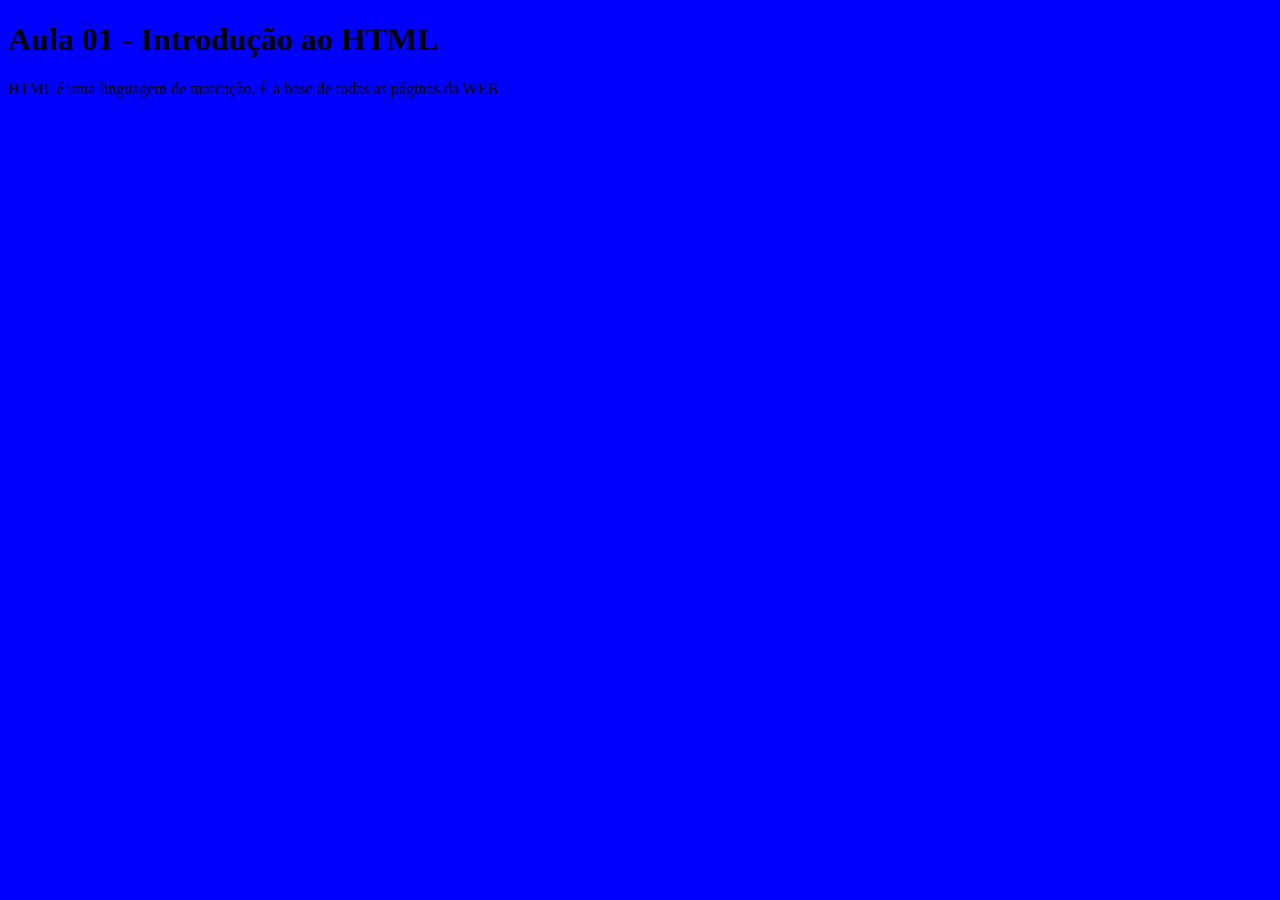
<file: Aula 01.html>
<!DOCTYPE html>
<html lang="pt-br"
    <head>
        <meta charset="UTF-8">
        <meta name="viewport" content="widht=device-widht, initial-scale=1.0">
        <title>Aula 01</title>
    </head>
    <body style="background-color: blue;">
        <h1>Aula 01 - Introdução ao HTML</h1>
        <p>HTML é uma linguagem de marcação. É a base de todas as páginas da WEB</p>
    </body>
</html>
</file>
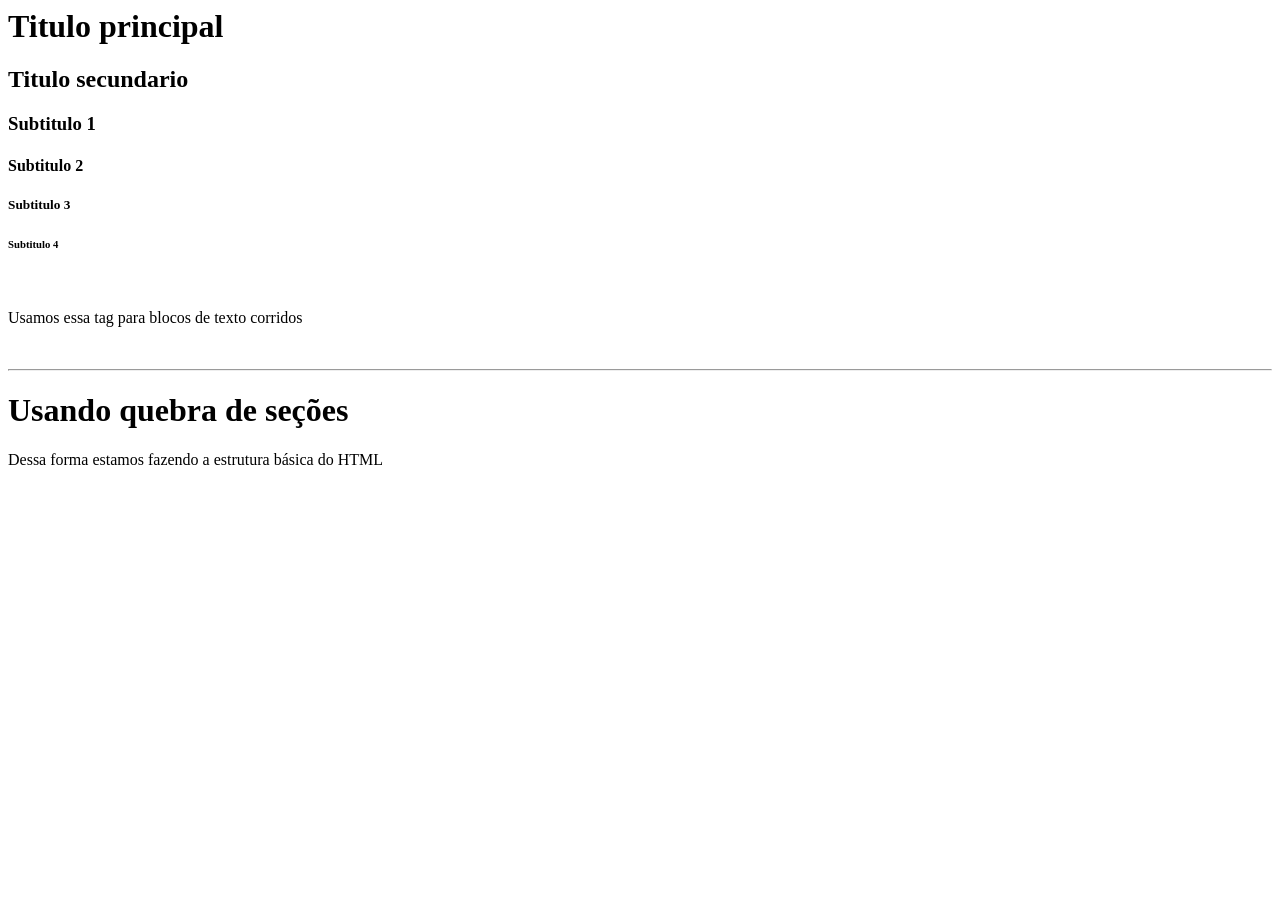
<file: Aula 02.html>
<html lang="pt-br">
<head>
    <meta charset="UTF-8">
    <meta name="viewport" content="width=device-width, initial-scale=1.0">
    <title>Aula 02</title>
</head>
<body>
    <!--Titulos-->
    <h1>Titulo principal</h1>
    <h2>Titulo secundario</h2>
    <h3>Subtitulo 1</h3>
    <h4>Subtitulo 2</h4>
    <h5>Subtitulo 3</h5>
    <h6>Subtitulo 4</h6>
    <br>

    <!--Paragrafos-->
    <p>Usamos essa tag para blocos de texto corridos</p>

    <!--Quebra de Linha-->
    <br>

    <!--Linhas horizontais-->
    <hr>
    <h1>Usando quebra de seções</h1>
    <p>Dessa forma estamos fazendo a estrutura básica do HTML</p>
    
</body>
</html>
</file>
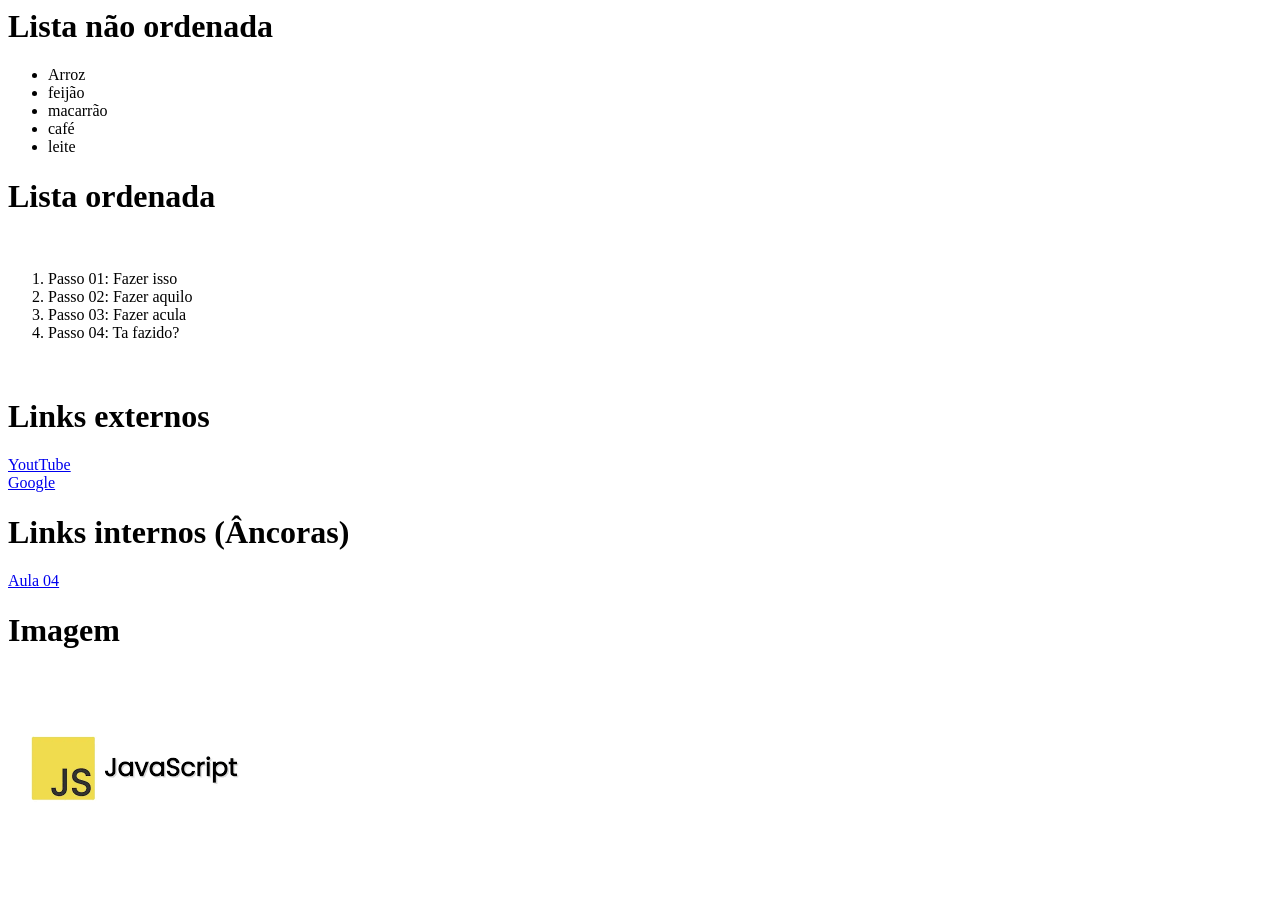
<file: aula 03.html>
<html lang="pt-br">
<head>
    <meta charset="UTF-8">
    <meta name="viewport" content="width=device-width, initial-scale=1.0">
    <title>
        Document
    </title>
</head>
<body>
    <h1>
        Lista não ordenada
    </h1>
    <ul>
        <li>Arroz</li>
        <li>feijão</li>
        <li>macarrão</li>
        <li>café</li>
        <li>leite</li>
    </ul>

    <h1>
        Lista ordenada
    </h1>
    <br>
    <ol>
        <li>Passo 01: Fazer isso</li>
        <li>Passo 02: Fazer aquilo</li>
        <li>Passo 03: Fazer acula</li>
        <li>Passo 04: Ta fazido?</li>
    </ol>
    <br>
    <h1>
        Links externos 
    </h1>
    <a href="https://www.youtube.com/" target="_blank">YoutTube</a>
    <br>
    <a href="https://www.google.com/">Google</a>
    <br>
    <h1>
        Links internos (Âncoras)
    </h1>
    <a href="Aula 04.html" target="_blank">Aula 04</a>
    <br>
    <h1>
        Imagem
    </h1>
    <img src="[data-uri]" alt="Logo do JavaScript">
</body>
</html>
</file>
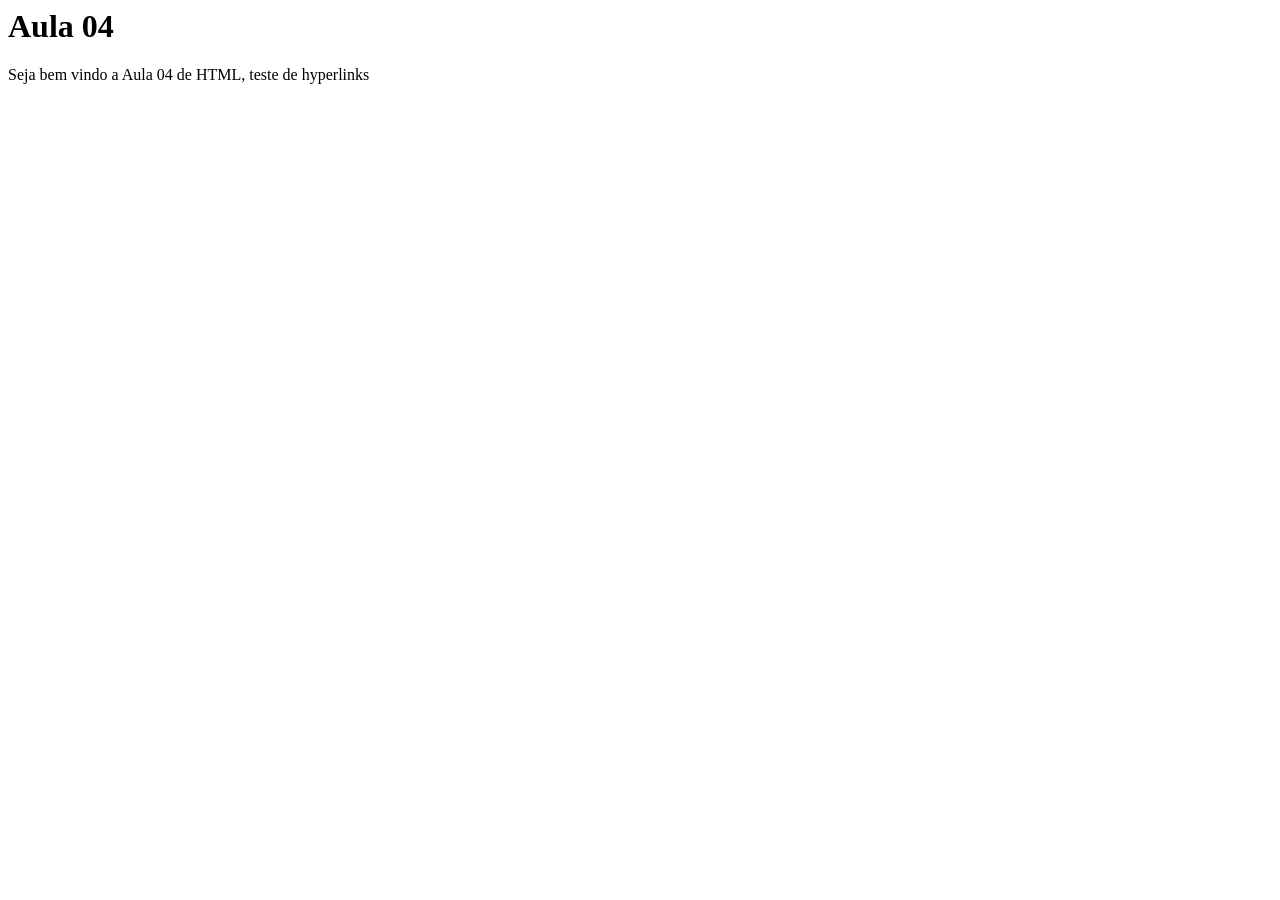
<file: Aula 04.html>
<html lang="ept-br">
<head>
    <meta charset="UTF-8">
    <meta name="viewport" content="width=device-width, initial-scale=1.0">
    <title>Document</title>
</head>
<body>
    <h1>
        Aula 04
    </h1>
    <p>Seja bem vindo a Aula 04 de HTML, teste de hyperlinks</p>
</body>
</html>
</file>
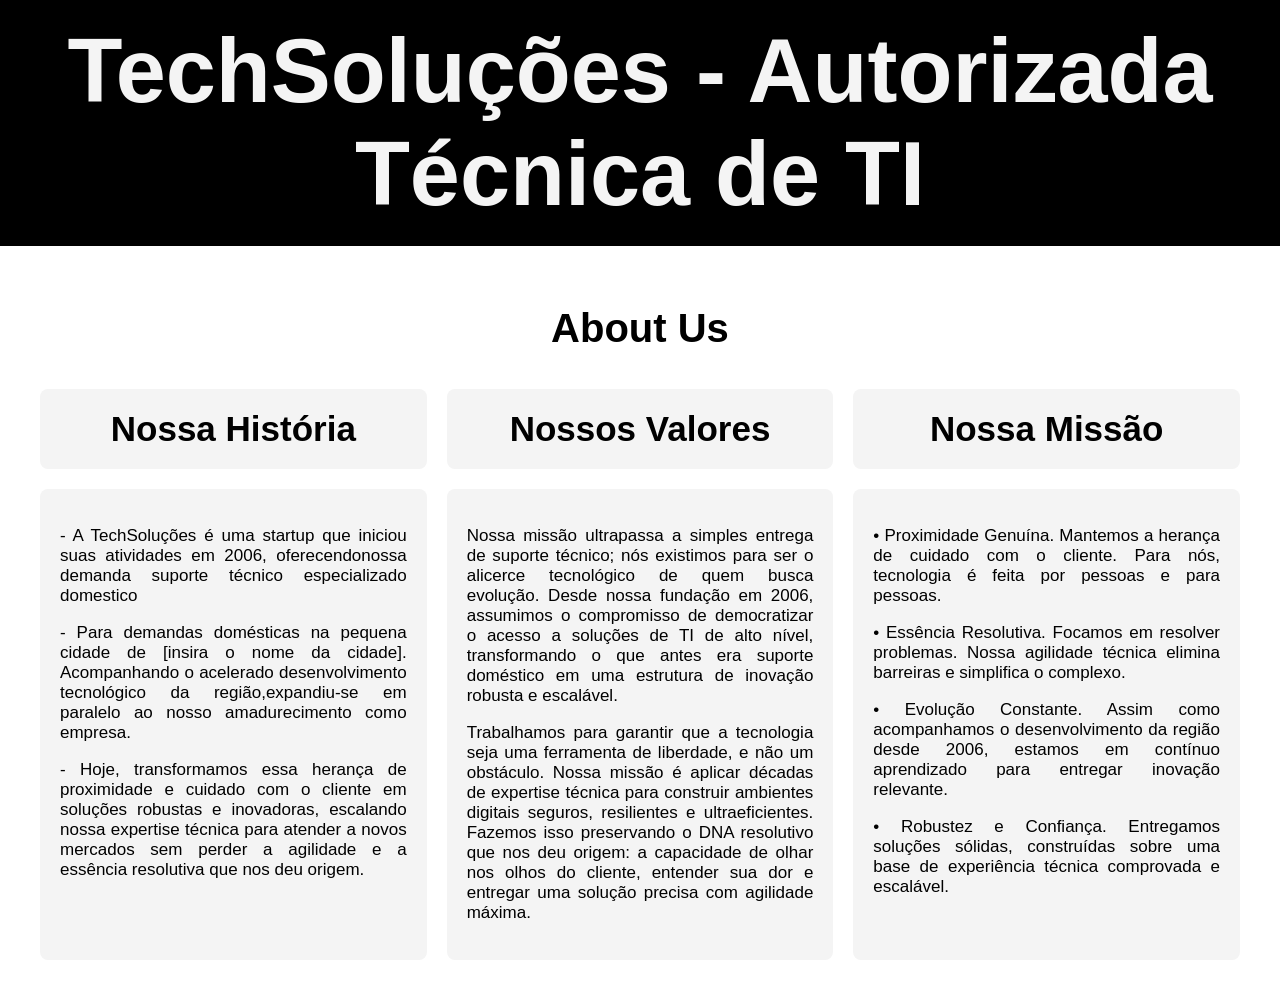
<file: teste.html>
<!DOCTYPE html>
<html lang="pt-br">
<head>

    <meta charset="UTF-8">
    <meta name="viewport" content="width=device-width, initial-scale=1.0">
    <title>
        TechSoluções - About us
    </title>
    
    <style> /*CRIACAO DE CLASSES DE ESTILOS*/

        body { /*ESTILO DO CORPO DO SITE*/
            font-family: sans-serif; /*LINHA DE CSS PARA FONTE ORTOGRAFICA*/
            margin: 0;
            padding: 0; /*REMOVE O LIMITE DA PAGINA*/
            animation: cicloCores 2s infinite;
         }

        @keyframes cicloCores {
          0%   { background-color: red; }
          25%  { background-color: yellow; }
          50%  { background-color: green; }
          75%  { background-color: blue; }
          100% { background-color: red; }
         }
        
    
        h2 {                               
            text-align: center; /*ALINHAMENTO DO TEXTO*/
            font-size: 35px; /*TAMANHO DA FONTE*/
            margin: 0;
         }
    
        p {                                
            text-align: justify; 
            font-size: 17px;
         }

        .timeline { /*CRIAR COLUNAS*/               
            display: flex; /*SEPARA EM COLUNAS*/
            gap: 20px; /*ESPAÇAMENTO DAS COLUNAS*/
            margin-bottom: 20px;
            }

        .container {  
            display: flex; /*DA ELASTICIDADE A CAIXA DE TEXTO*/ 
            flex-direction: column; /*EMPILHA AS LINHAS DE TIMELINE*/                 
            max-width: 1200px; 
            margin: 0 auto;
            padding: 20px; /*ESPACAMENTO*/
            }

        .caixa-texto {
            flex: 1; /*DEIXA TODOS DO MESMO TAMANHO*/
            background: #f4f4f4;
            padding: 20px;
            border-radius: 8px; /*BORDAS ARREDONDADAS*/
             }

    </style>
</head>
<body>

    <h1 style="background-color: black; font-size: 90px; text-align: center; color: #f4f4f4; margin: 0; padding: 20px;">
    TechSoluções - Autorizada Técnica de TI
    </h1>

    <h2 style="font-size: 40px; text-align: center; margin-top: 60px; margin-bottom: 0;">
    About Us
    </h2>

    <br>

    <div class="container"> <!--div - GRUPAMENTO DAS LINHAS DE COMANDOS-->
        <div class="timeline"> <!--class - DENOMINAÇÃO DE CLASSES-->
            <h2 class="caixa-texto">
                Nossa História
            </h2>
            <h2 class="caixa-texto">
                Nossos Valores
            </h2>
            <h2 class="caixa-texto">
                Nossa Missão
            </h2>
        </div>
        <div class="timeline">
            <div class="caixa-texto">
                <p>
                    - A TechSoluções é uma startup que iniciou suas atividades em 2006,  
                    oferecendonossa demanda suporte técnico especializado domestico
                </p>
                <p>
                    - Para demandas domésticas na pequena cidade de [insira o nome da cidade]. Acompanhando o acelerado  
                    desenvolvimento tecnológico da região,expandiu-se em paralelo ao nosso amadurecimento como empresa.
                </p> 
                <p>
                  - Hoje, transformamos essa herança de proximidade e cuidado com o cliente em soluções robustas e inovadoras, escalando 
                  nossa expertise técnica para atender a novos mercados sem perder a agilidade e a essência resolutiva que nos deu origem.
                </p>
            </div>
            <div class="caixa-texto">
                <p>
                    Nossa missão ultrapassa a simples entrega de suporte técnico; nós existimos para ser o alicerce tecnológico de quem 
                    busca evolução. Desde nossa fundação em 2006, assumimos o compromisso de democratizar o acesso a soluções de TI de
                    alto nível, transformando o que antes era suporte doméstico em uma estrutura de inovação robusta e escalável. 
                </p>
                <p>
                    Trabalhamos para garantir que a tecnologia seja uma ferramenta de liberdade, e não um obstáculo. Nossa missão 
                    é aplicar décadas de expertise técnica para construir ambientes digitais seguros, resilientes e ultraeficientes.
                    Fazemos isso preservando o DNA resolutivo que nos deu origem: a capacidade de olhar nos olhos do cliente, entender
                    sua dor e entregar uma solução precisa com agilidade máxima.
                </p>
            </div>
            <div class="caixa-texto">
                <p>
                    • Proximidade Genuína. Mantemos a herança de cuidado com o cliente. Para nós, tecnologia é feita por pessoas e para pessoas.
                </p>
                <p>
                    • Essência Resolutiva. Focamos em resolver problemas. Nossa agilidade técnica elimina barreiras e simplifica o complexo.
                </p>
                <p>
                    • Evolução Constante. Assim como acompanhamos o desenvolvimento da região desde 2006, estamos em contínuo aprendizado para entregar inovação relevante.
                </p>
                <p>
                    • Robustez e Confiança. Entregamos soluções sólidas, construídas sobre uma base de experiência técnica comprovada e escalável.
                </p>
            </div>
        </div>    
    </div>  
</body>
</html>
</file>
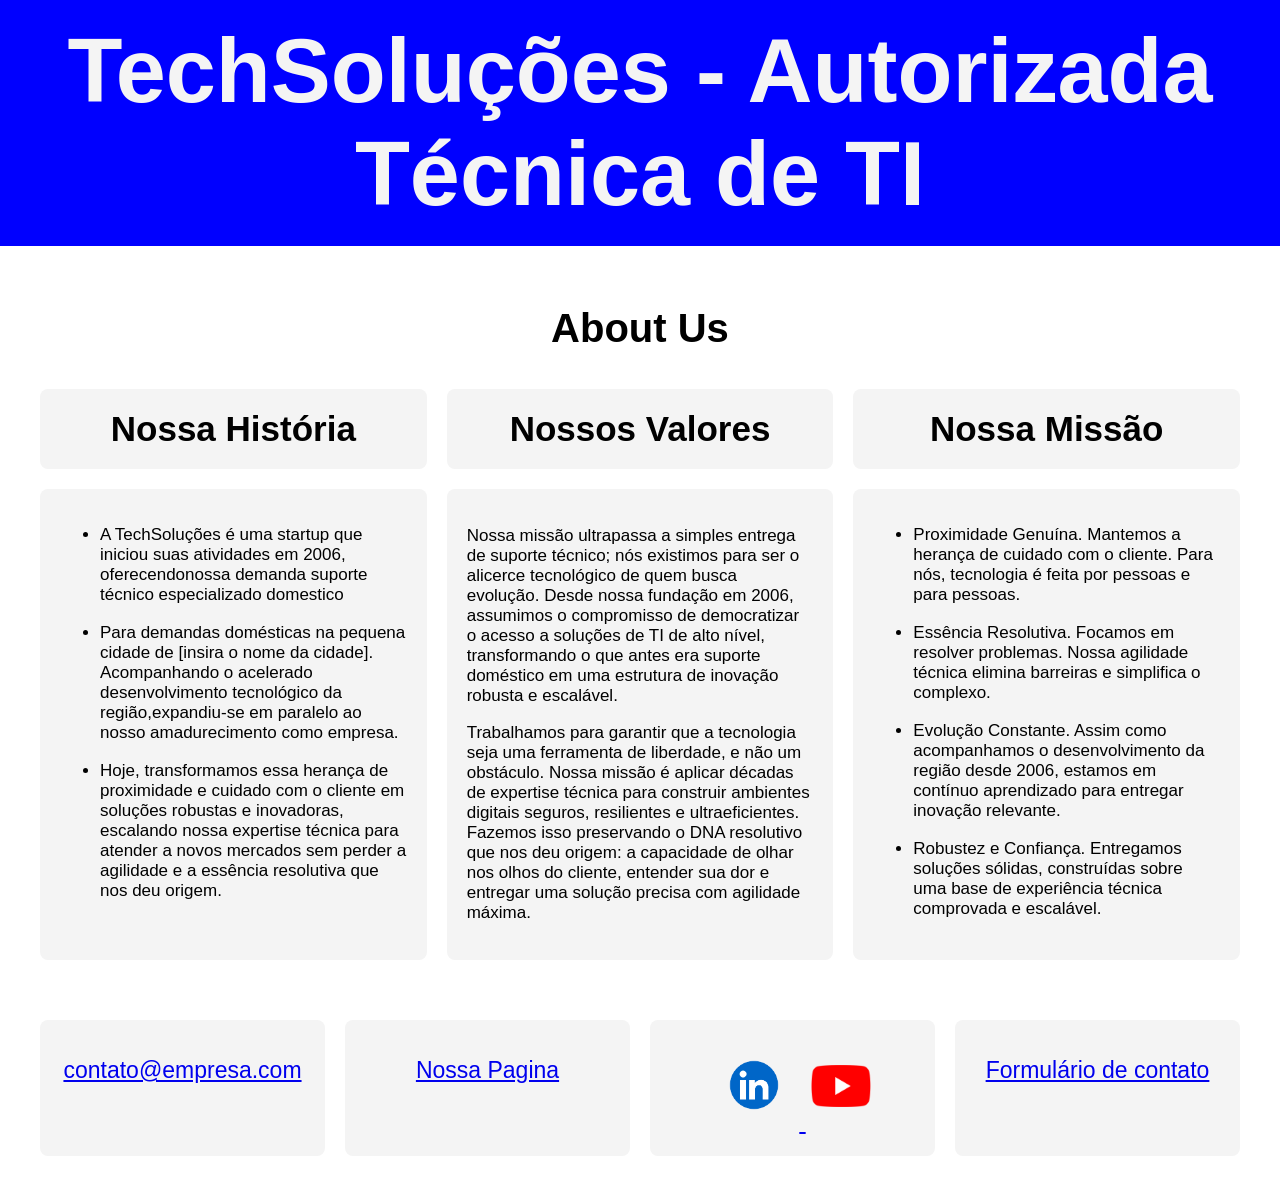
<file: primeiro-site/Empresa.html>
<!DOCTYPE html>
<html lang="pt-br">
<head>

    <meta charset="UTF-8">
    <meta name="viewport" content="width=device-width, initial-scale=1.0">
    <title>
        TechSoluções - About us
    </title>
    
    <style> /*CRIACAO DE CLASSES DE ESTILOS*/

        body { /*ESTILO DO CORPO DO SITE*/
            font-family: sans-serif; /*LINHA DE CSS PARA FONTE ORTOGRAFICA*/
            margin: 0;
            padding: 0; /*REMOVE O LIMITE DA PAGINA*/
        }
    
        h2 {                               
            text-align: center; /*ALINHAMENTO DO TEXTO*/
            font-size: 35px; /*TAMANHO DA FONTE*/
            margin: 0;
         }
    
        p {                                
            text-align: left; 
            font-size: 17px;
         }

        li {
            text-align: left;
            font-size: 17px;
        }

        .timeline { /*CRIAR COLUNAS*/               
            display: flex; /*SEPARA EM COLUNAS*/
            gap: 20px; /*ESPAÇAMENTO DAS COLUNAS*/
            margin-bottom: 20px;
            }

        .container {  
            display: flex; /*DA ELASTICIDADE A CAIXA DE TEXTO*/ 
            flex-direction: column; /*EMPILHA AS LINHAS DE TIMELINE*/                 
            max-width: 1200px; 
            margin: 0 auto;
            padding: 20px; /*ESPACAMENTO*/
            }

        .caixa-texto {
            flex: 1; /*DEIXA TODOS DO MESMO TAMANHO*/
            background: #f4f4f4;
            padding: 20px;
            border-radius: 8px; /*BORDAS ARREDONDADAS*/
             }
            
        a {
            font-size: 23px;
        }

    </style>
</head>
<body>

    <h1 style="background-color: blue; font-size: 90px; text-align: center; color: #f4f4f4; margin: 0; padding: 20px;">
        TechSoluções - Autorizada Técnica de TI
    </h1>

    <h2 style="font-size: 40px; text-align: center; margin-top: 60px; margin-bottom: 0;">
        About Us
    </h2>
    <br>
    <div class="container"> <!--div - GRUPAMENTO DAS LINHAS DE COMANDOS-->
        <div class="timeline"> <!--class - DENOMINAÇÃO DE CLASSES-->
            <h2 class="caixa-texto">
                Nossa História
            </h2>
            <h2 class="caixa-texto">
                Nossos Valores
            </h2>
            <h2 class="caixa-texto">
                Nossa Missão
            </h2>
        </div>
        <div class="timeline">
            <div class="caixa-texto">
                <ul>
                    <li style="padding: 0%; margin-left: 0px;">
                        A TechSoluções é uma startup que iniciou suas atividades em 2006,  
                        oferecendonossa demanda suporte técnico especializado domestico
                    </li>
                    <br>
                    <li>
                        Para demandas domésticas na pequena cidade de [insira o nome da cidade]. Acompanhando o acelerado  
                        desenvolvimento tecnológico da região,expandiu-se em paralelo ao nosso amadurecimento como empresa.
                    </li>
                    <br>
                    <li>
                        Hoje, transformamos essa herança de proximidade e cuidado com o cliente em soluções robustas e inovadoras, escalando 
                        nossa expertise técnica para atender a novos mercados sem perder a agilidade e a essência resolutiva que nos deu origem.
                    </li>
                </ul>
            </div>
            <div class="caixa-texto">
                <p>
                    Nossa missão ultrapassa a simples entrega de suporte técnico; nós existimos para ser o alicerce tecnológico de quem 
                    busca evolução. Desde nossa fundação em 2006, assumimos o compromisso de democratizar o acesso a soluções de TI de
                    alto nível, transformando o que antes era suporte doméstico em uma estrutura de inovação robusta e escalável. 
                </p>
                <p>
                    Trabalhamos para garantir que a tecnologia seja uma ferramenta de liberdade, e não um obstáculo. Nossa missão 
                    é aplicar décadas de expertise técnica para construir ambientes digitais seguros, resilientes e ultraeficientes.
                    Fazemos isso preservando o DNA resolutivo que nos deu origem: a capacidade de olhar nos olhos do cliente, entender
                    sua dor e entregar uma solução precisa com agilidade máxima.
                </p>
            </div>
            <div class="caixa-texto">
                <ul>
                    <li>
                        Proximidade Genuína. Mantemos a herança de cuidado com o cliente. Para nós, tecnologia é feita por pessoas e para pessoas.
                    </li>
                    <br>
                    <li>
                        Essência Resolutiva. Focamos em resolver problemas. Nossa agilidade técnica elimina barreiras e simplifica o complexo.
                    </li>
                    <br>
                    <li>
                        Evolução Constante. Assim como acompanhamos o desenvolvimento da região desde 2006, estamos em contínuo aprendizado para entregar inovação relevante.
                    </li>
                    <br>
                    <li>
                        Robustez e Confiança. Entregamos soluções sólidas, construídas sobre uma base de experiência técnica comprovada e escalável.
                    </li>
                </ul>
            </div>
        </div>    
    </div>
    <div class="container">
        <div class="timeline">
            <div class="caixa-texto" style="flex: 1;">
                <p style="text-align: center;">
                    <a href="mailto:contato@empresa.com" target="_blank">
                        contato@empresa.com
                    </a>
                </p>
            </div>
            <div class="caixa-texto">
                <p style="text-align: center;">
                    <a href="O que oferecemos.html" target="_blank">
                        Nossa Pagina
                    </a>
                </p> 
            </div>
                <div class="caixa-texto" style="text-align: center;">
                    <a href="https://br.linkedin.com/in/bruno-ramos-de-sousa-ab5926294?trk=people-guest_people_search-card" target="_blank">
                        <img src="Imagens/linkedin.webp" alt="Linkedin" width="80px" style="padding: 5px;">
                    </a>
                    <a href="https://www.youtube.com/@AM3NlC" target="_blank">
                        <img src="Imagens/YT.png" alt="YouTube" width="60px" style="padding: 5px; margin-bottom: 18px;">
                    </a>
                </div>
            <div class="caixa-texto">
                <p style="text-align: center;">
                    <a href="./contato.html">
                        Formulário de contato
                    </a>
                </p>
            </div>
        </div>
    </div>  
</body>
</html>
</file>
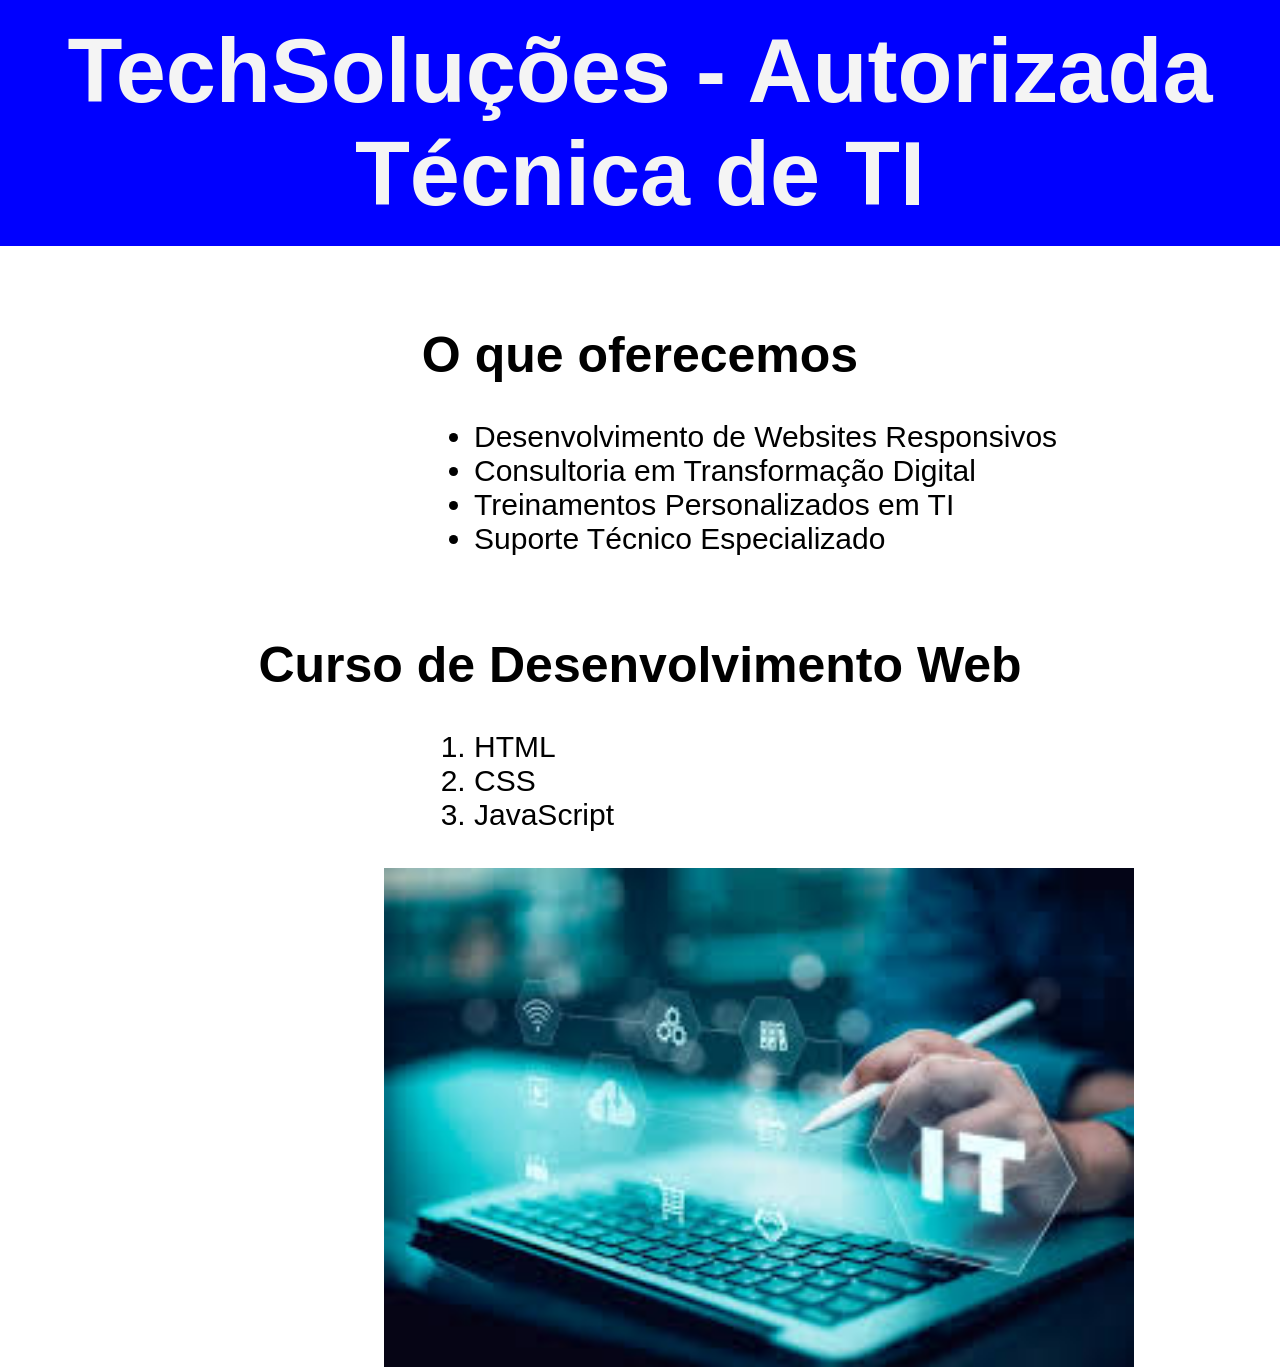
<file: primeiro-site/O que oferecemos.html>
<html lang="pt-br">
<head>
    <meta charset="UTF-8">
    <meta name="viewport" content="width=device-width, initial-scale=1.0">
    <title>
        TechSoluções - O que oferecemos
    </title>
</head>
<body>
    <style>
        li {
            font-size: 30px;
            margin-left: 35%;
        }
        body {
            font-family: sans-serif; 
            padding: 0;
            margin: 0;
        }
        h2 {
            font-size: 40px;
        }
    </style>

    <h1 style="background-color: blue; font-size: 90px; text-align: center; color: #f4f4f4; margin: 0; padding: 20px;">
        TechSoluções - Autorizada Técnica de TI
    </h1>
    <h2 style="font-size: 50px; margin-top: 60px; margin-bottom: 0; padding: 20px; text-align: center;">
        O que oferecemos
    </h2>
    <ul>
        <li>
            Desenvolvimento de Websites Responsivos
        </li>
        <li>
            Consultoria em Transformação Digital
        </li>
        <li>
            Treinamentos Personalizados em TI
        </li>
        <li>
            Suporte Técnico Especializado
        </li>
    </ul> 
    <h2 style="font-size: 50px; margin-top: 60px; margin-bottom: 0; padding: 20px; text-align: center;">
        Curso de Desenvolvimento Web
    </h2>
    <ol>
        <li>
            HTML
        </li>
        <li>
            CSS
        </li>
        <li>
            JavaScript
        </li>
    </ol>
    <img src="Imagens/Note.jpg" alt="Pessoa utilizando um notebook" width="750" style="margin-left: 30%; margin-top: 20px"> 
</body>
</html>
</file>
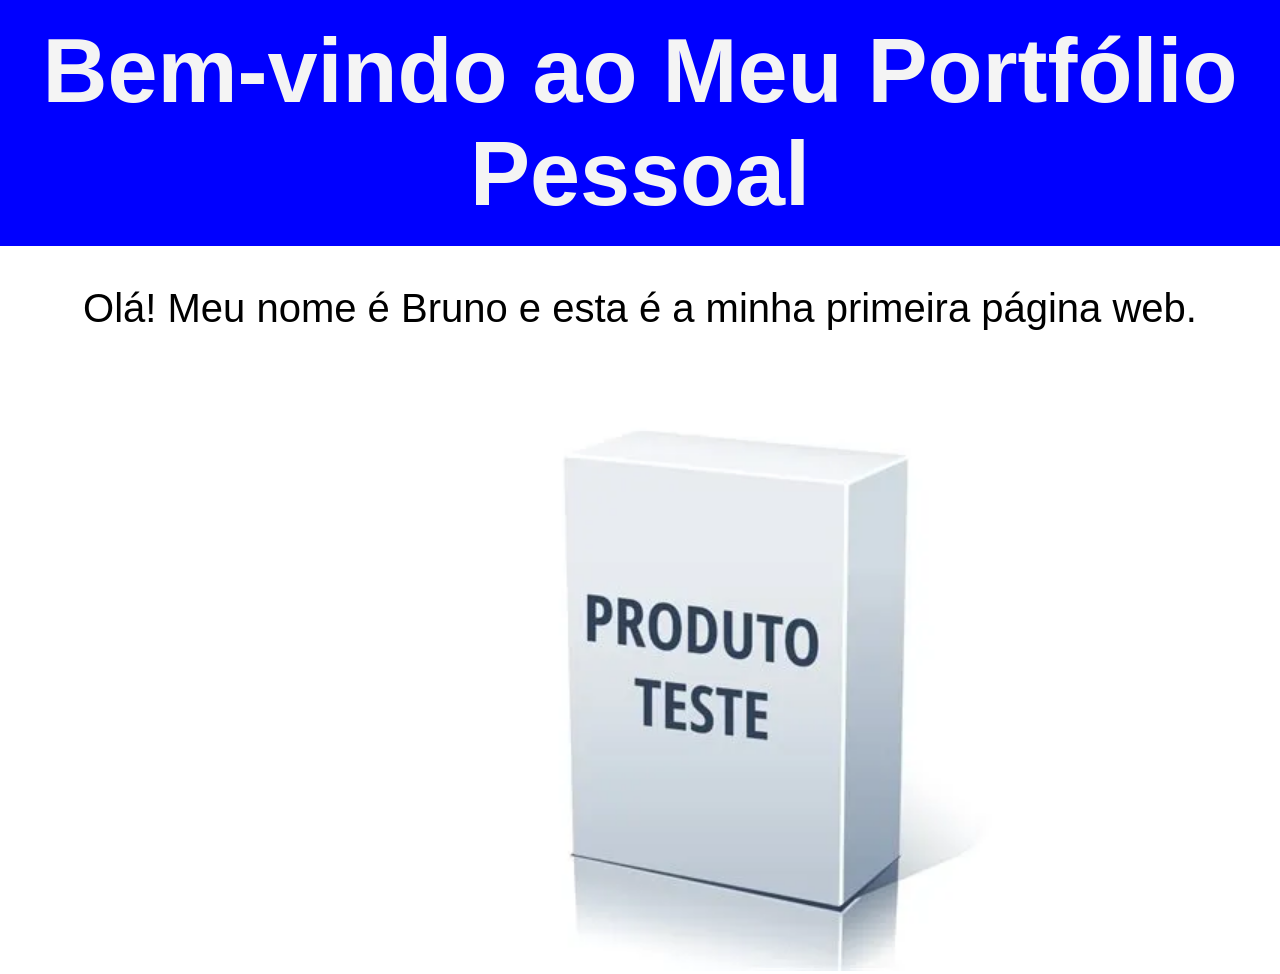
<file: primeiro-site/Tela01.html>
<html lang="pt-br">
<head>
    <meta charset="UTF-8">
    <meta name="viewport" content="width=device-width, initial-scale=1.0">
    <title>Document</title>
</head>
<body>
    <style>
        body {
            font-family: sans-serif; 
            margin: 0;
            padding: 0;
        }

        p {
            font-size: 40px;
            text-align: center;
        }
        h1 {
            font-size: 90px;
            text-align: center;
            margin: 0;
            padding: 20px;
        }
        h2 {
            font-size: 50px;
            text-align: center;
            padding: 20px;
        }

    </style>
    <h1 style="background-color: blue; color: #f4f4f4;">
        Bem-vindo ao Meu Portfólio Pessoal
    </h1>
    <p>
        Olá! Meu nome é Bruno e esta é a minha primeira página web.
    </p>
    <a href="Empresa.html">
        <img src="Imagens/produto_teste.webp" alt="Teste" width="600" style="margin-left: 35%;">
    </a>
</body>
</html>
</file>
